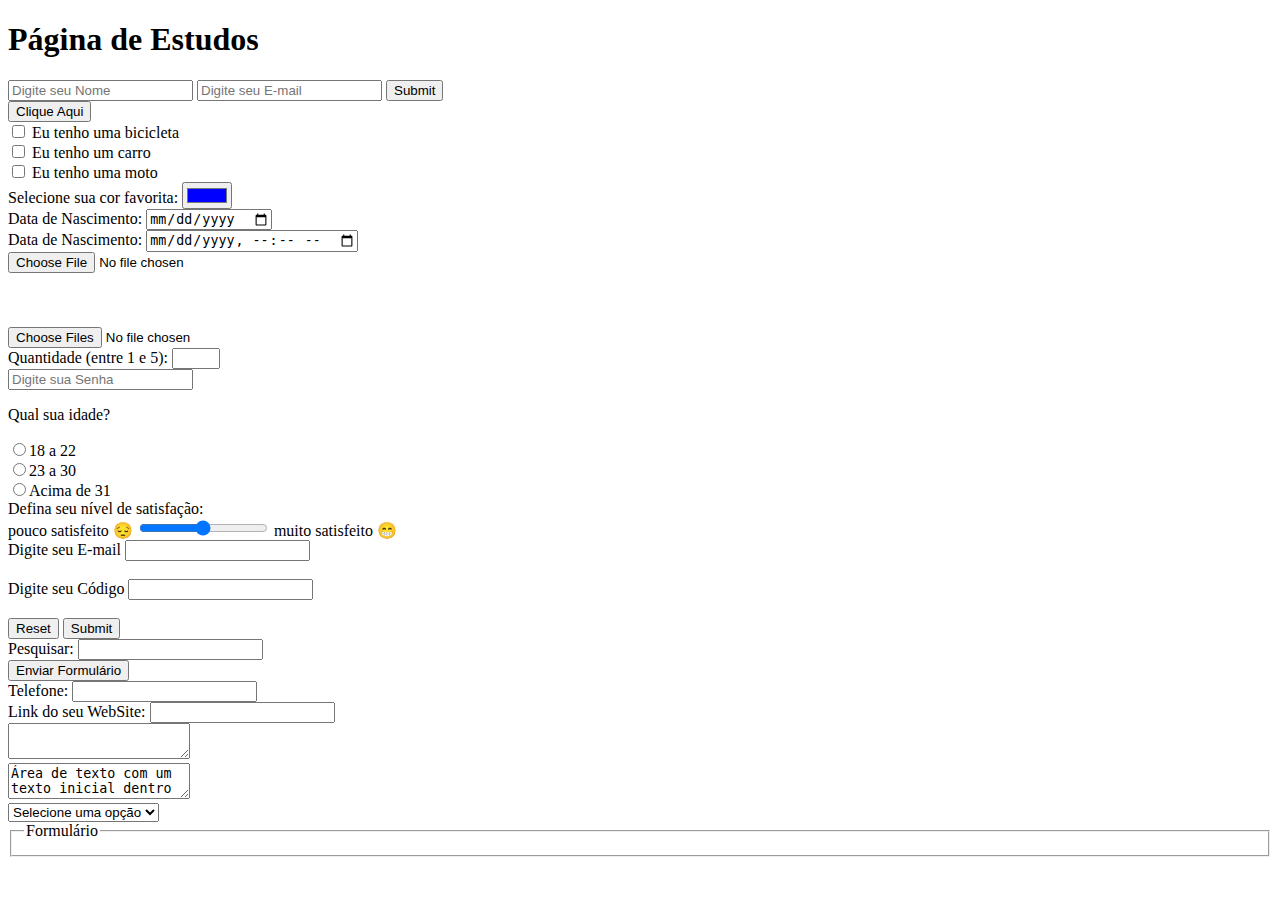
<file: index.html>
<!DOCTYPE html>
<html lang="pt-BR">

<head>
    <meta charset="UTF-8">
    <meta name="viewport" content="width=device-width, initial-scale=1.0">
    <title>Formulários</title>
</head>

<body>
    <h1>Página de Estudos</h1>

    <!-- Campo de digitação e botão -->
    <form method="get" action="envio_dados.php">
        <input type="text" name="nome" placeholder="Digite seu Nome">
        <input type="e-mail" name="email" placeholder="Digite seu E-mail">
        <input type="submit" name="enviar" placeholder="Enviar">
    </form>

    <!-- Criando um botão clique aqui -->
    <form>
        <input type="button" value="Clique Aqui" onclick="msg()">
    </form>

    <!-- Para fazer caixa de check -->
    <form>
        <input type="checkbox" name="veiculo1" value="bicicleta">
        Eu tenho uma bicicleta<br>
        <input type="checkbox" name="veiculo2" value="carro">
        Eu tenho um carro<br>
        <input type="checkbox" name="veiculo3" value="moto">
        Eu tenho uma moto
    </form>

    <!-- Para escolher a cor favorita com a tabela -->
    <form>
        Selecione sua cor favorita: <input type="color" name="favcor" value="#0000FF">
    </form>

    <!-- Colocar um calendariozinho para escolher a data de nascimento -->
    <form>
        Data de Nascimento: <input type="date" name="nascimento">
    </form>

    <!-- Colocar data e hora -->
    <form>
        Data de Nascimento: <input type="datetime-local" name="bdaytime">
    </form>

    <!-- Para permitir o envio de um único arquivo por vez -->
    <form>
        <input type="file" name="arquivos">
    </form>

    <br><br><br>

    <!-- Para permitir selecionar muitos arquivos -->
    <form>
        <input type="file" name="arquivos" multiple>
    </form>

    <!-- Escolher uma qntd específica entre 1 e 5 -->
    <form>
        Quantidade (entre 1 e 5): <input type="number" name="qtd" min="1" max="5">
    </form>

    <!-- Adicionar uma senha -->
    <form>
        <input type="password" name="senha" placeholder="Digite sua Senha">
    </form>

    <!-- Para checar a idade -->
    <form>
        <p> Qual sua idade?</p>

        <input type="radio" name="idade" value="18_22">18 a 22<br>
        <input type="radio" name="idade" value="23_30">23 a 30<br>
        <input type="radio" name="idade" value="mais31">Acima de 31<br>
    </form>

    <!-- Comentario com barra deslizante de satisfação -->
    <form>
        Defina seu nível de satisfação:<br>

        pouco satisfeito 😔 <input type="range" name="satisfacao" min="0" max="10"> muito satisfeito 😁
    </form>

    <!-- Label faz uma ligação/relação com o id que se der reset ou submit 
     ele irá apagar ou salvar oq tiver com o label -->
    <form>
        <label for="email">Digite seu E-mail</label>
        <input type="email" id="email" name="email"><br><br>
        <label for="pin">Digite seu Código</label>
        <input type="text" id="pin" name="pin" maxlength="4"><br><br>
        <input type="reset" value="Reset">
        <input type="submit" value="Submit">
    </form>

    <!-- Para criar uma barra de pesquisa -->
    <form>
        Pesquisar: <input type="search" name="q">
    </form>

    <!-- Para criar um botão para finalizar a pesquisa -->
    <form>
        <input type="submit" value="Enviar Formulário">
    </form>

    <!-- Para colocar um número de telefone -->
    <form>
        Telefone: <input type="tel" name="usetel">
    </form>

    <!-- Para criar um link para acessar o site web -->
    <form>
        Link do seu WebSite: <input type="url" name="webpage">
    </form>

    <!-- Área para colocar um texto grande dentro -->
    <form>
        <textarea></textarea>
        <br>
        <textarea>Área de texto com um texto inicial dentro</textarea>
    </form>

    <!-- Selecione uma opção "guardada" que precisa clicar na seta para abrir -->
    <select name="lista" id="lista">
        <option>Selecione uma opção</option>
        <option>Macarrão</option>
        <option>Pizza</option>
        <option>Nhoque</option>
        <option>Canelone</option>
    </select>

    <!-- Área delimitada para inserção de campos, div bonita -->
    <fieldset>
        <legend>Formulário</legend>
    </fieldset>

    <!-- Mensagem de alerta -->
    <script>
        function msg() {
            alert("Você clicou no botão!")
        }
    </script>

</body>

</html>
</file>
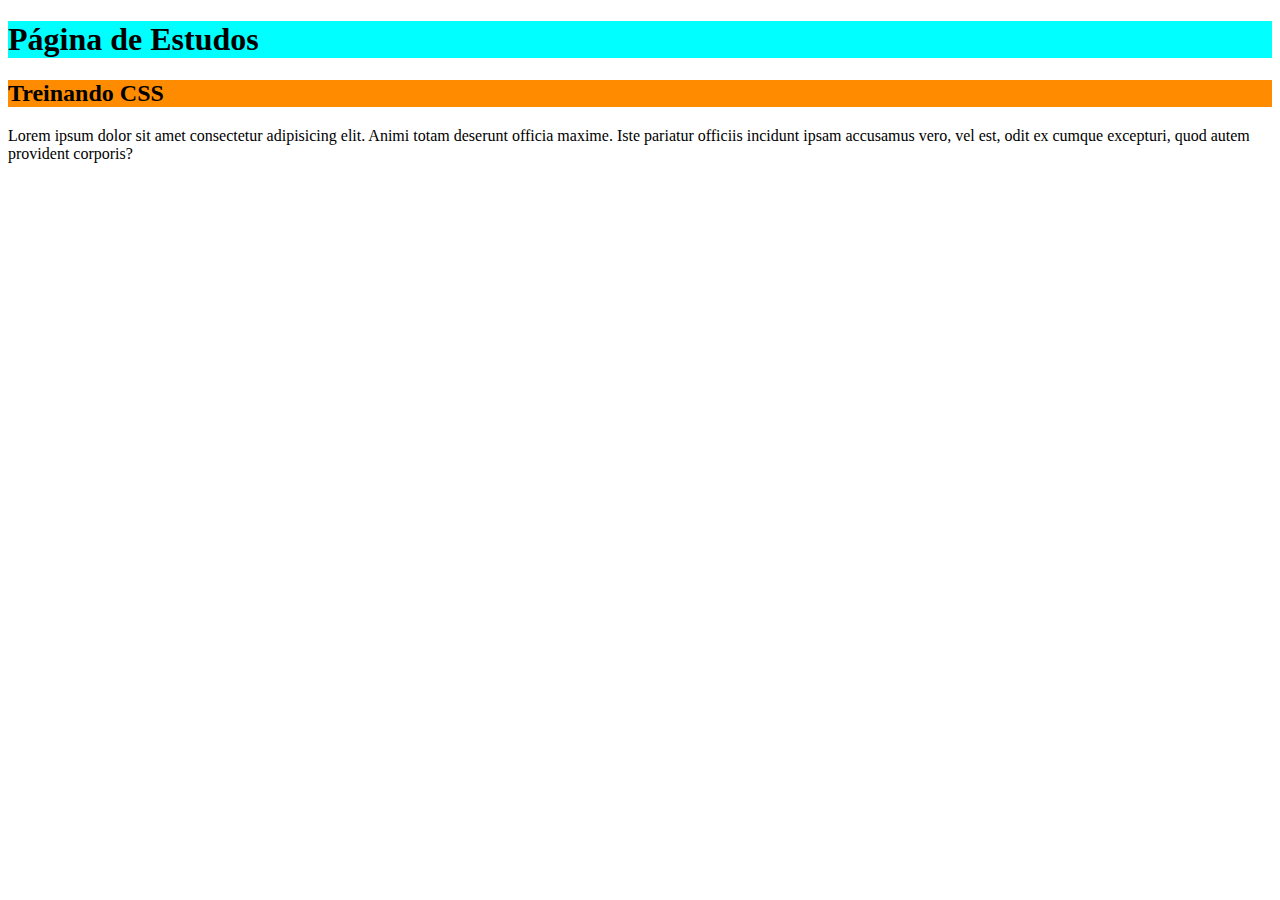
<file: exemplo_aula/index.html>
<!DOCTYPE html>
<html lang="pt-BR">

<head>
    <meta charset="UTF-8">
    <meta name="viewport" content="width=device-width, initial-scale=1.0">
    <title>Página de Estudos CSS</title>

    <!-- Importando o css externo -->
    <link rel="stylesheet" href="estilo.css">
</head>

<body>

    <!-- Primeira parte do código, criando títulos de diferentes tamanhos -->
    <h1>Página de Estudos</h1>
    <h2>Treinando CSS</h2>
    <p>Lorem ipsum dolor sit amet consectetur adipisicing elit. Animi totam deserunt officia maxime. Iste pariatur
        officiis incidunt ipsam accusamus vero, vel est, odit ex cumque excepturi, quod autem provident corporis?</p>
</body>

</html>
</file>
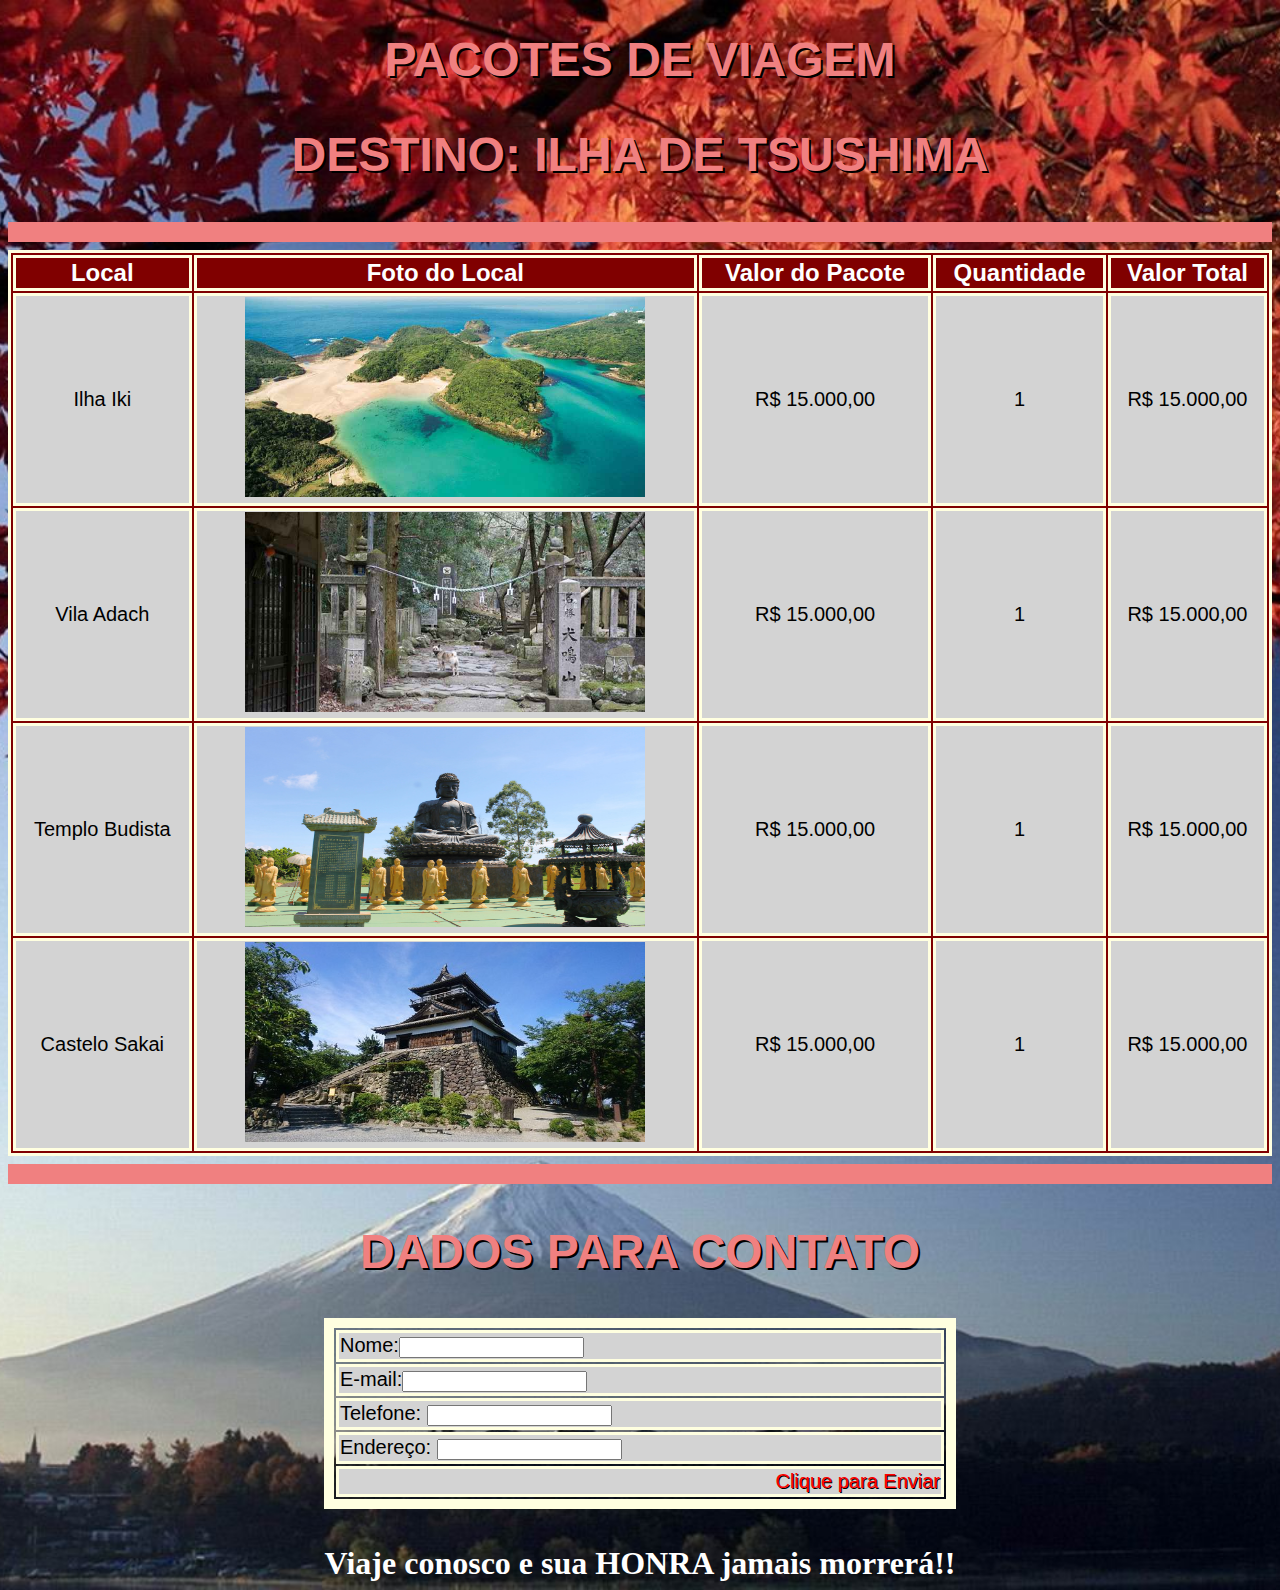
<file: pacote_de_viagens/index.html>
<!DOCTYPE html>
<html lang="pt-BR">

<head>
    <meta charset="UTF-8">
    <meta name="viewport" content="width=device-width, initial-scale=1.0">
    <title>Pacote de Viagens - Tsushima</title>

    <!-- Importando o CSS externo -->
    <link rel="stylesheet" href="css/estilo.css">

</head>

<body>

    <!-- Primeira parte do código -->
    <h1>PACOTES DE VIAGEM</h1>
    <h2>DESTINO: ILHA DE TSUSHIMA</h2>
    <hr>

    <!-- Criação da tabela-->
    <!-- Width=100% para a tabela ocupar 100%da tela -->
    <table width="100%" id="tabela">

        <!-- Criação da primeira parte tabela(cabeçalho) -->
        <th>Local</th>
        <th>Foto do Local</th>
        <th>Valor do Pacote</th>
        <th>Quantidade</th>
        <th>Valor Total</th>

        <!-- Segunda parte da tabela() -->
        <!--tr = Linha da tabela -->
        <tr>
            <!--td = célula da tabela -->
            <td>Ilha Iki</td>
            <td><img src="imagens/img01.jpg"></td>
            <td>R$ 15.000,00</td>
            <td>1</td>
            <td>R$ 15.000,00</td>
        </tr>

        <!-- Terceira Parte da tabela -->
        <tr>
            <!--td = célula da tabela -->
            <td>Vila Adach</td>
            <td><img src="imagens/img02.jpg"></td>
            <td>R$ 15.000,00</td>
            <td>1</td>
            <td>R$ 15.000,00</td>
        </tr>

        <!-- Quarta Parte da tabela -->
        <tr>
            <!--td = célula da tabela -->
            <td>Templo Budista</td>
            <td><img src="imagens/img03.jpg"></td>
            <td>R$ 15.000,00</td>
            <td>1</td>
            <td>R$ 15.000,00</td>
        </tr>

        <!-- Quinta parte da tabela -->
        <tr>
            <!--td = célula da tabela -->
            <td>Castelo Sakai</td>
            <td><img src="imagens/img04.jpg"></td>
            <td>R$ 15.000,00</td>
            <td>1</td>
            <td>R$ 15.000,00</td>
        </tr>
    </table>
    <hr>

    <!-- Título antes da minha humilde última tabela -->
    <h2>DADOS PARA CONTATO</h2>

    <!--Criação da última tabela -->
    <table id="contato">

        <!-- Nome -->
        <tr>
            <td>
                Nome:<input type="text" name="nome">
            </td>
        </tr>

        <!-- Email -->
        <tr>
            <td>
                E-mail:<input type="email" name="email">
            </td>
        </tr>

        <!--Telefone -->
        <tr>
            <td>
                Telefone: <input type="tel" name="tel">
            </td>
        </tr>

        <!-- Endereço -->
        <tr>
            <td>
                Endereço: <input type="text" name="end">
            </td>
        </tr>

        <!-- Botão para enviar as informações -->
        <tr>
            <td id="botao">Clique para Enviar</td>
        </tr>
    </table>

    <!-- BR para pular duas linhas -->
    <br>
    <br>

    <!-- Rodapé do site, fica sempre no finalzinho, pq é o rodapé né DERRRRRRRRRRRRRRRRRRRR -->
    <footer>Viaje conosco e sua HONRA jamais morrerá!!</footer>
</body>

</html>
</file>
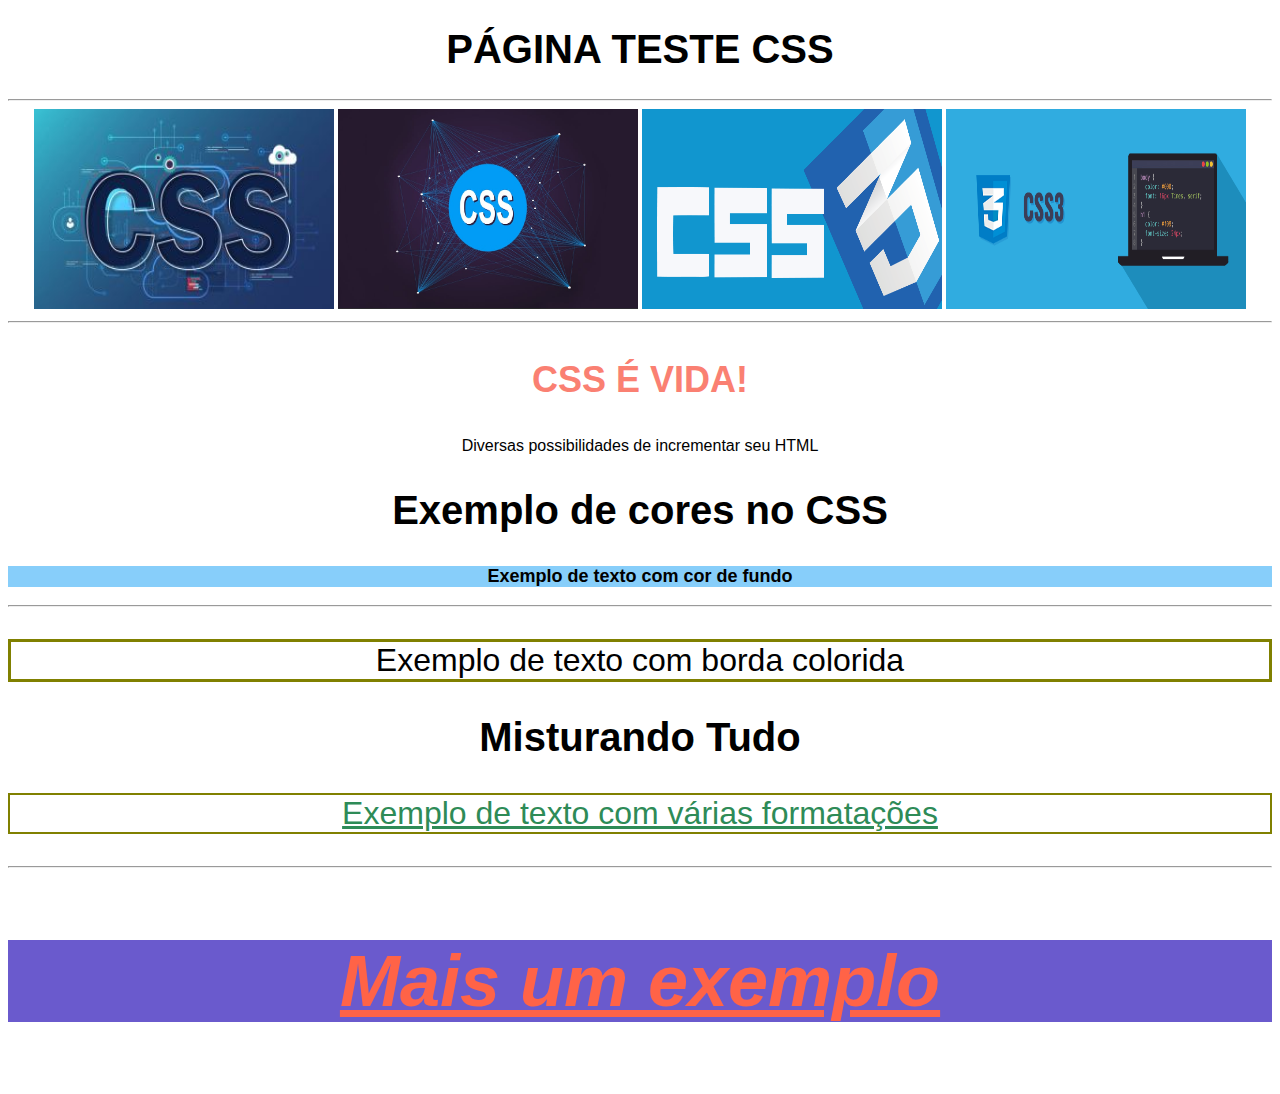
<file: css2.html>
<!DOCTYPE html>
<html lang="pt-BR">

<head>
    <meta charset="UTF-8">
    <meta name="viewport" content="width=device-width, initial-scale=1.0">
    <title>Página CSS Teste</title>

    <!-- Importando css externo -->
    <link rel="stylesheet" href="css/estilo.css">

</head>

<body>

    <!-- Primeira Parte do código com as fotos -->
    <h1>PÁGINA TESTE CSS</h1>

    <!-- <hr> serve para colocar uma linhazinha de fora a fora na tela -->
    <hr>

    <!-- <nav> navegação, navegar no menu de fotinhas -->
    <nav>
        <img src="imagens/css01.jpg">
        <img src="imagens/css02.jpg">
        <img src="imagens/css03.png">
        <img src="imagens/css04.png">
    </nav>
    <hr>

    <!-- Segunda parte do código -->

    <!-- Criou um id para estilizar APENAS ESTE <P> -->
    <p id="css">CSS É VIDA!</p>

    <!-- Terceira parte do código -->
    <p>Diversas possibilidades de incrementar seu HTML</p>
    <h2>Exemplo de cores no CSS</h2>
    <p id="fundo">Exemplo de texto com cor de fundo</p>
    <hr>

    <!-- Quarta parte do código -->
    <p id="borda">Exemplo de texto com borda colorida</p>
    <h2>Misturando Tudo</h2>
    <p id="mistura1">Exemplo de texto com várias formatações</p>
    <hr>

    <!-- Quinta parte do código -->
    <p id="mistura2">Mais um exemplo</p>

</body>

</html>
</file>
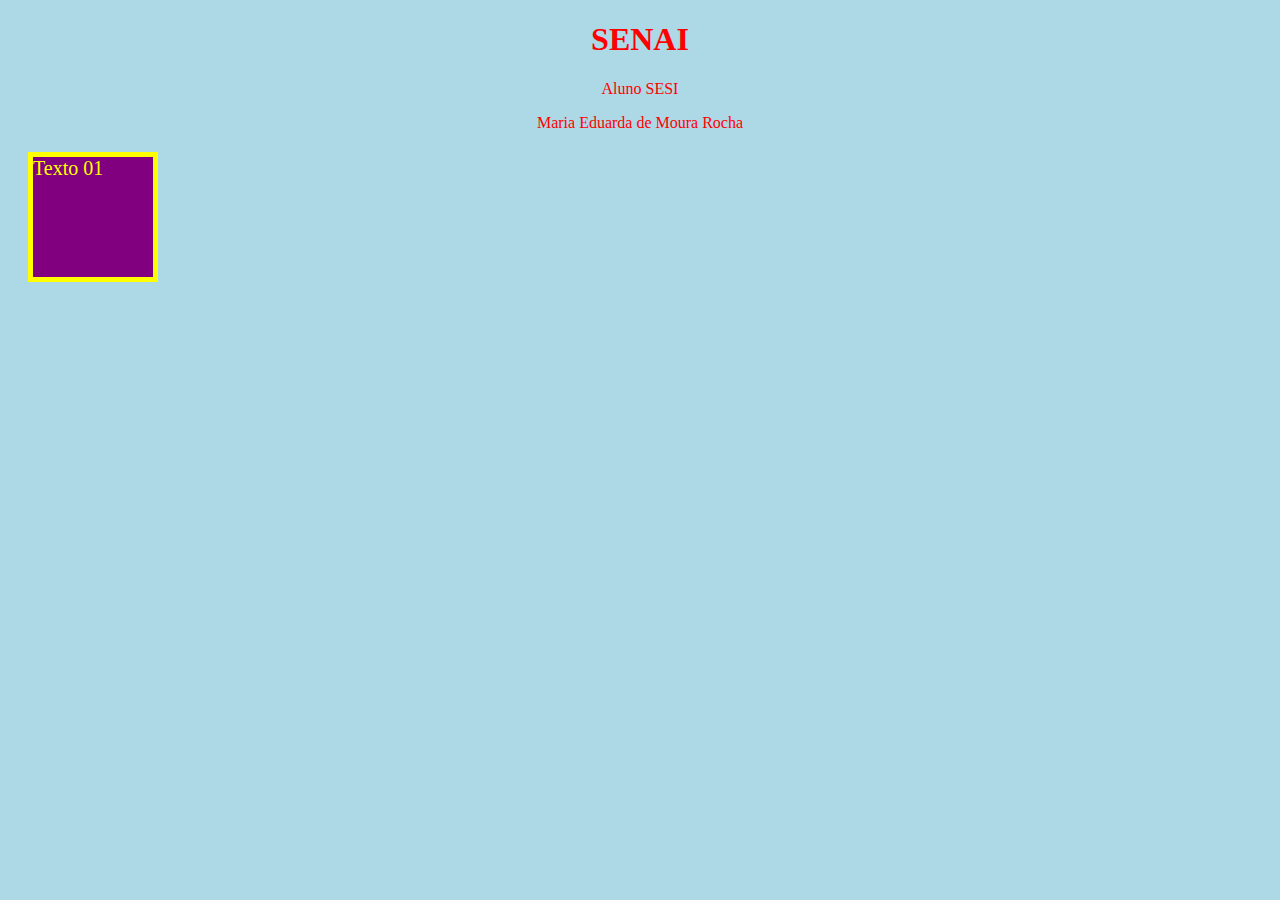
<file: estudo_css.html>
<!DOCTYPE html>
<html lang="pt_BR">

<head>
    <meta charset="UTF-8">
    <meta name="viewport" content="width=device-width, initial-scale=1.0">
    <title>Estudos CSS</title>

    <style>
        body {
            background-color: lightblue;
        }

        /* h1 {
            color: white;
            text-align: center;
        }

        p {
            font-size: 20px;
        } */

        /* Para puxar uma class */

        h1,
        h2,
        p {
            text-align: center;
            color: red
        }

        .centralizado {
            text-align: center;
            color: red;
        }

        /* Para puxar um id */
        #para1 {
            background-color: purple;
            width: 120px;
            height: 120px;
            border: 5px solid yellow;
            margin: 20px;
            color: yellow;
            font-size: 20px;

        }
    </style>
</head>

<body>

    <h1>SENAI</h1>
    <p>Aluno SESI</p>
    <p class="centralizado">Maria Eduarda de Moura Rocha</p>

    <div id="para1">
        Texto 01
    </div>

</body>

</html>
</file>
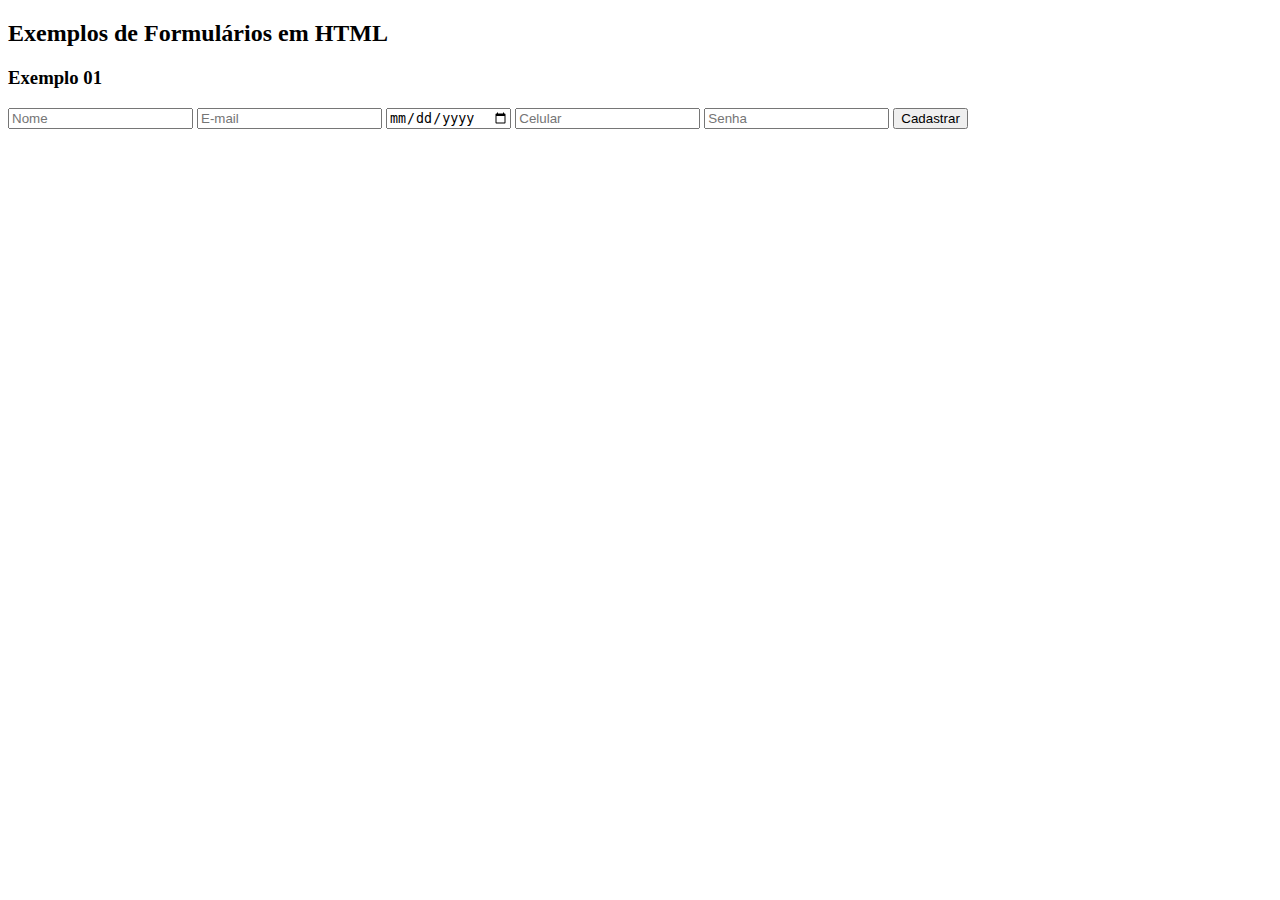
<file: formulario.html>
<!DOCTYPE html>
<html lang="pt-BR">

<head>
    <meta charset="UTF-8">
    <meta name="viewport" content="width=device-width, initial-scale=1.0">
    <title>Formulários Prova</title>
</head>

<body>
    <h2>Exemplos de Formulários em HTML</h2>
    <h3>Exemplo 01</h3>

    <form>
        <input type="text" name="nome" placeholder="Nome">
        <input type="e-mail" name="email" placeholder="E-mail">
        <input type="date" name="aniversario">
        <input type="tel" name="celular" placeholder="Celular">
        <input type="password" name="senha" placeholder="Senha">
        <button type="submit">Cadastrar</button>
    </form>

</body>

</html>
</file>
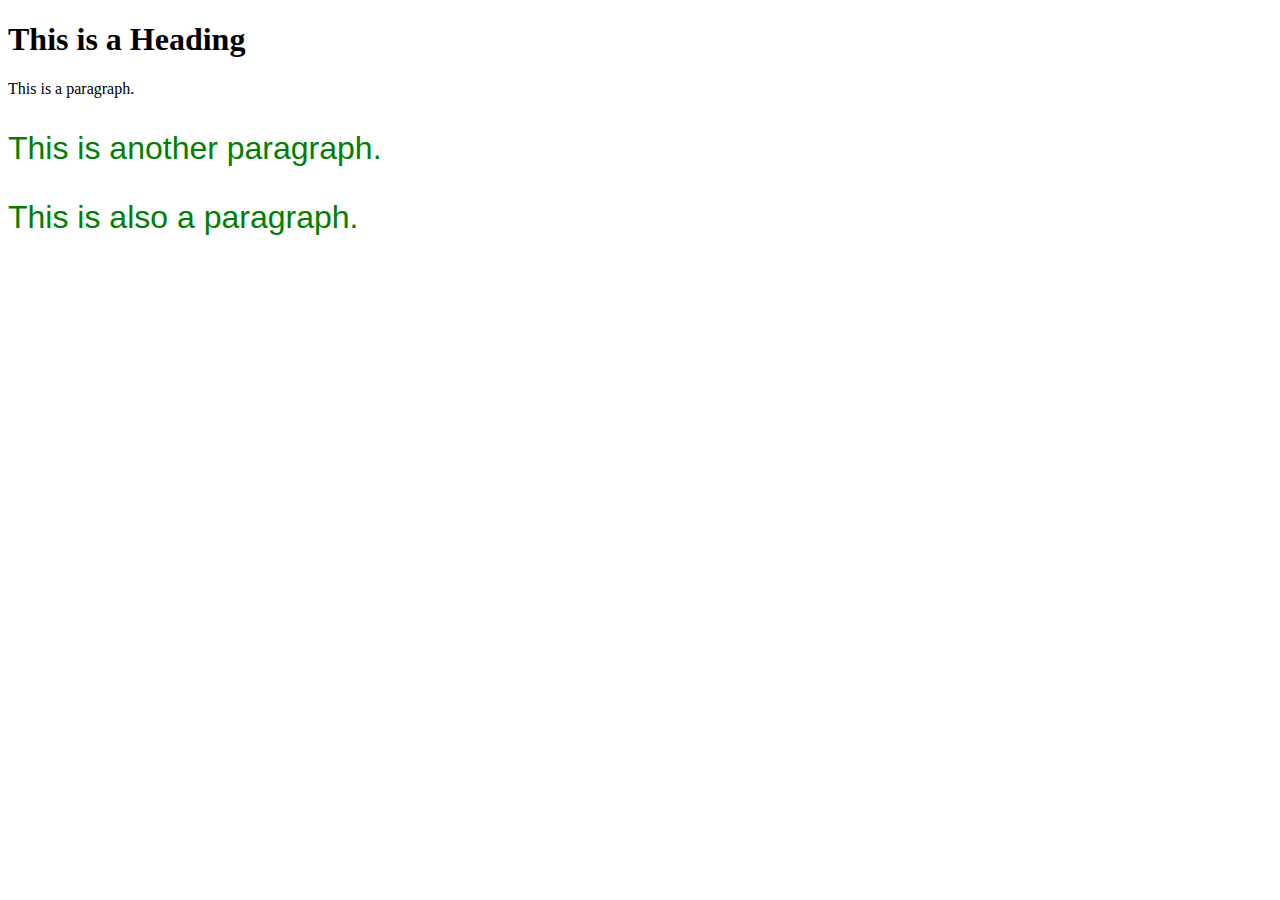
<file: index3.html>
<!DOCTYPE html>
<html lang="pt-BR">

<head>
    <meta charset="UTF-8">
    <meta name="viewport" content="width=device-width, initial-scale=1.0">
    <title>Estudos CSS</title>

    <!-- Estilização CSS -->
    <style>
        .colortext {
            color: green;
            font-size: 32px;
            font-family: Arial, Helvetica, sans-serif;
        }
    </style>
</head>

<body>

    <!-- Primaeira e única parte do código -->
    <h1>This is a Heading</h1>
    <p>This is a paragraph.</p>
    <p class="colortext">This is another paragraph.</p>
    <p class="colortext">This is also a paragraph.</p>
</body>

</html>
</file>
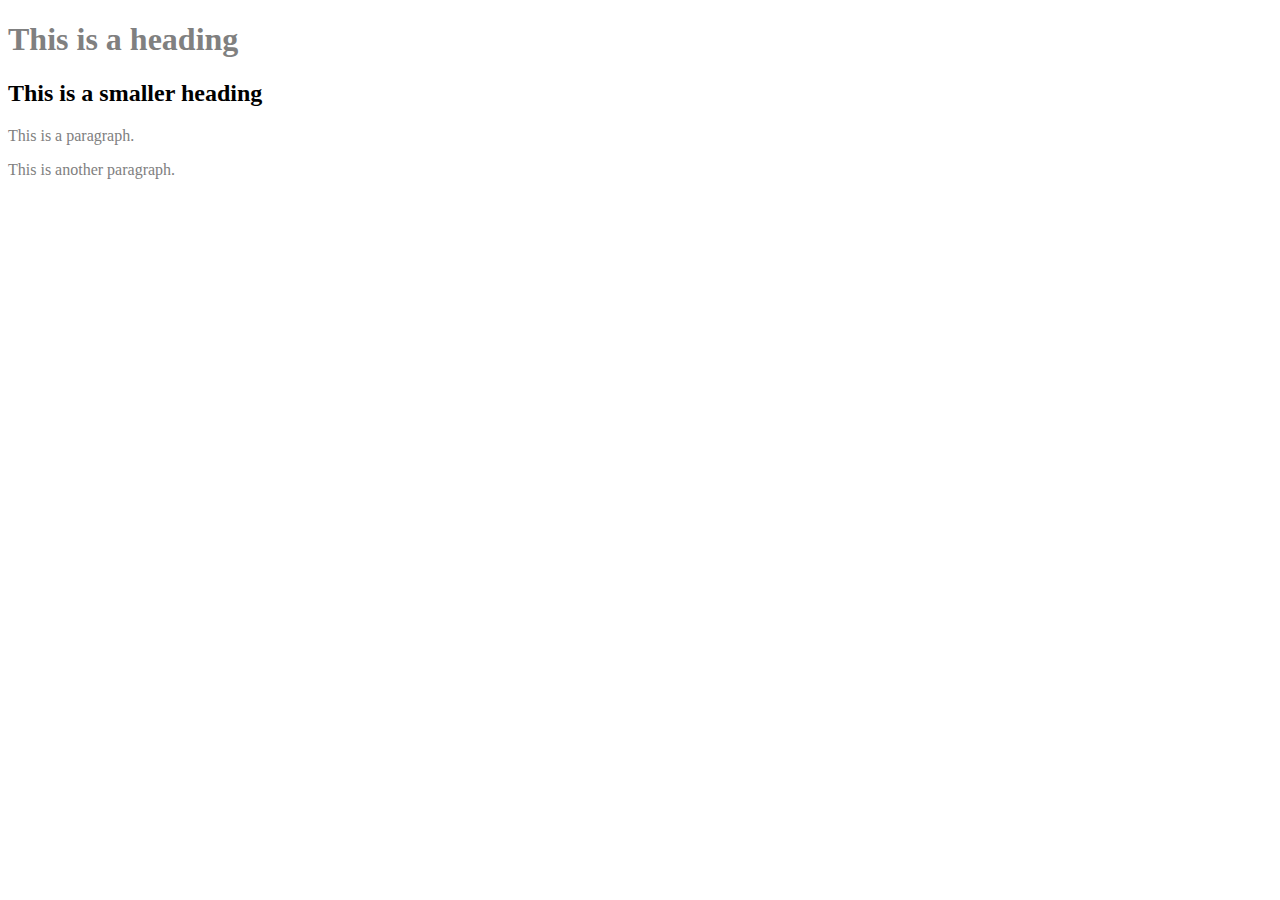
<file: index4.html>
<!DOCTYPE html>
<html lang="pt-BR">

<head>
    <meta charset="UTF-8">
    <meta name="viewport" content="width=device-width, initial-scale=1.0">
    <title>Estudos CSS</title>

    <style>
        /* Estilizando o código com nosso best friend forever: CSS */
        p,
        h1 {
            color: gray;
        }
    </style>

</head>

<body>

    <!-- Primeira e única parte do código, apenas para estudo -->
    <h1>This is a heading</h1>
    <h2>This is a smaller heading</h2>
    <p>This is a paragraph.</p>
    <p>This is another paragraph.</p>

</body>

</html>
</file>
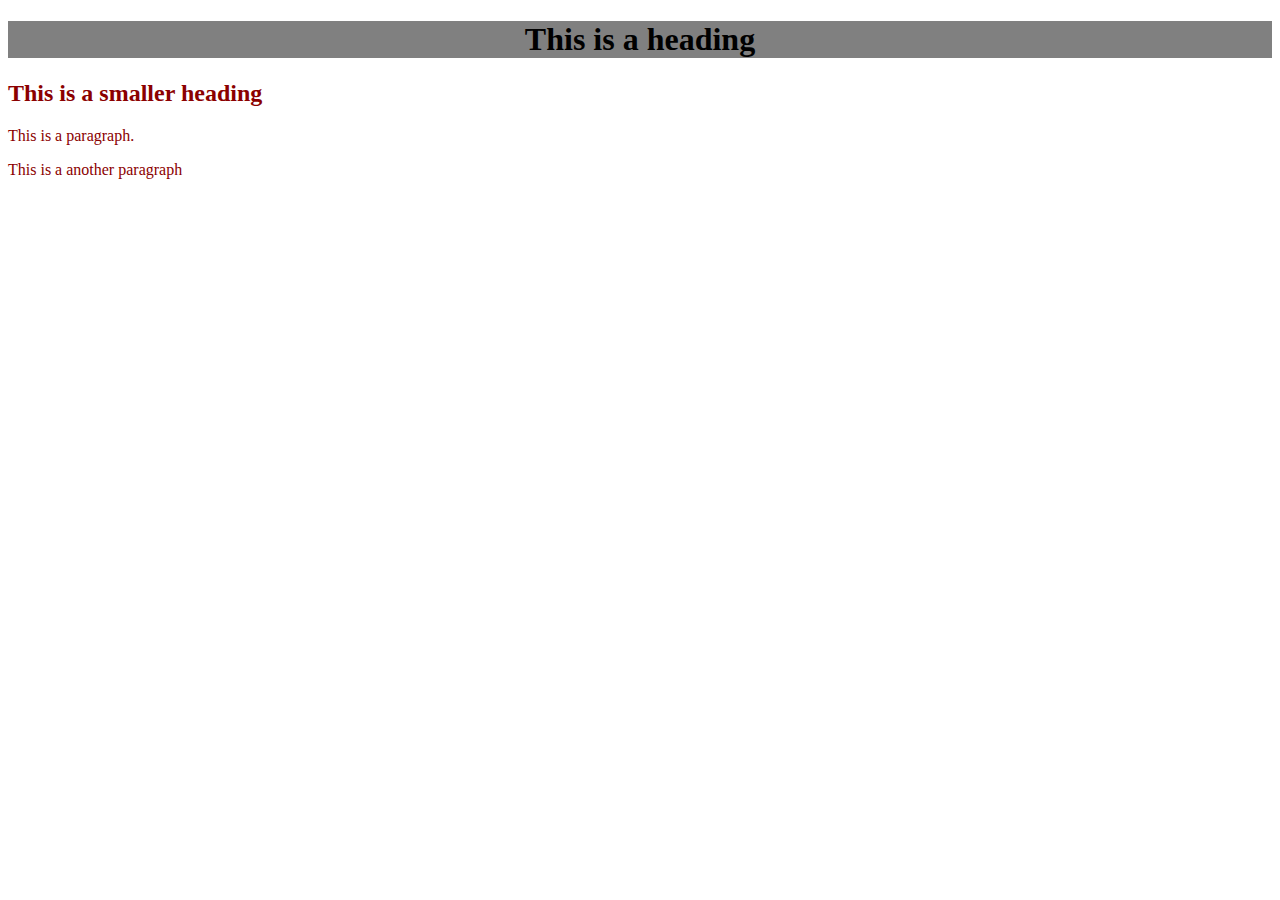
<file: index5.html>
<!DOCTYPE html>
<html lang="pt-BR">

<head>
    <meta charset="UTF-8">
    <meta name="viewport" content="width=device-width, initial-scale=1.0">
    <title>Estudos CSS</title>

    <style>
        /* Estilizando o código html com nosso amiguinho CSS */
        p,
        h2 {
            color: darkred;
        }

        /* Estilizando apenas o <h1>, pois nn está pedindo as mesmas coisas q no <p> e no <h2>,
            caso estivesse pedindo, poderiamos junta-los(seletores) */
        h1 {
            text-align: center;
            background-color: gray;
        }
    </style>
</head>

<body>

    <!-- Primeira e única parte do código -->
    <h1>This is a heading</h1>
    <h2>This is a smaller heading</h2>
    <p>This is a paragraph.</p>
    <p>This is a another paragraph</p>
</body>

</html>
</file>
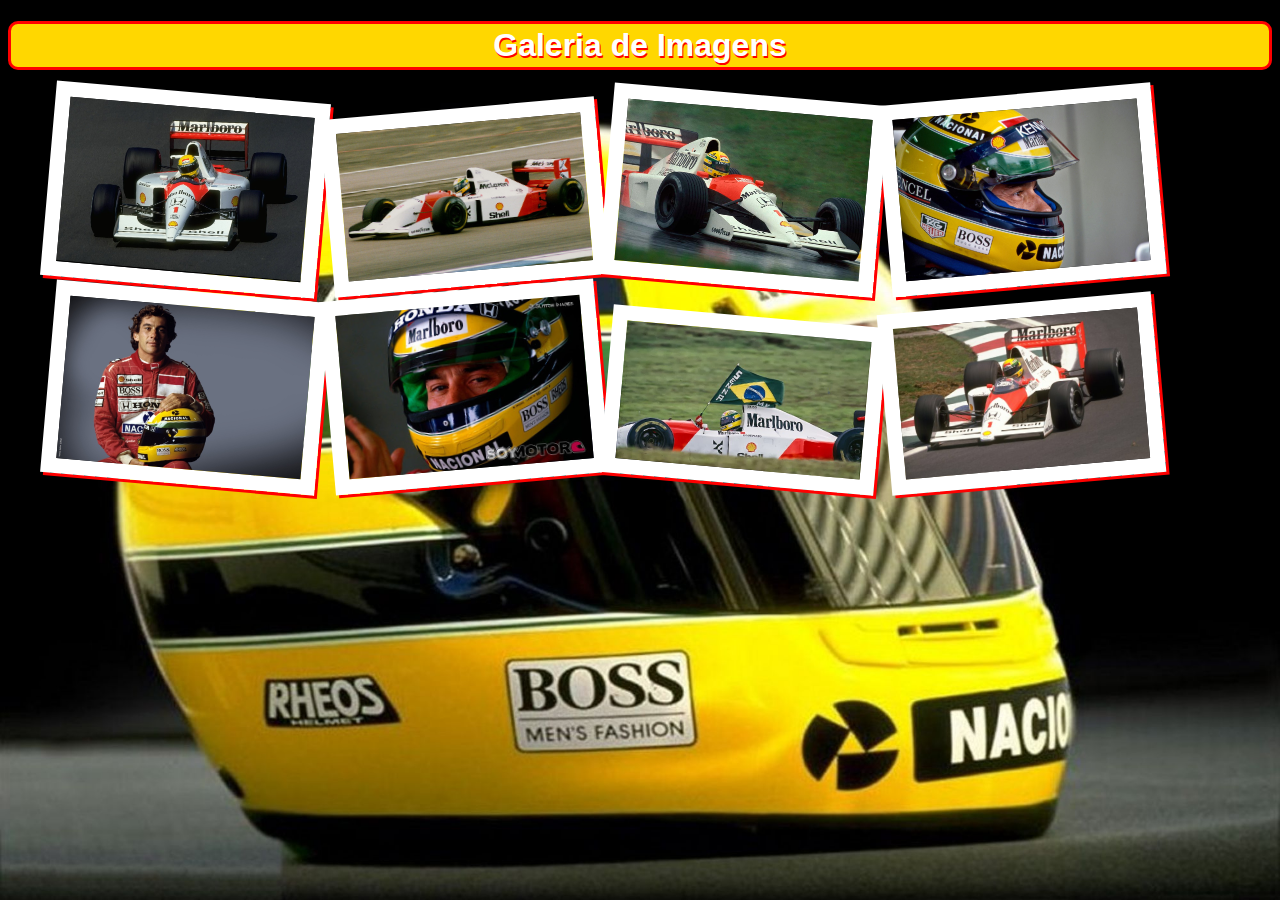
<file: galeria/galeria.html>
<!DOCTYPE html>
<html lang="pt-BR">

<head>
    <meta charset="UTF-8">
    <meta name="viewport" content="width=device-width, initial-scale=1.0">
    <title>Galeria F1</title>

    <!--Colocando css externo-->
    <link rel="stylesheet" href="css/estilo.css">
</head>

<body>

    <!-- Primeira parte do código (título) -->
    <h1>Galeria de Imagens</h1>

    <!-- Criando uma lista de fotos -->
    <ul>
        <img class="imagem rotacao1" src="imagens/image1.jpg">
        <img class="imagem rotacao2" src="imagens/image2.jpg">
        <img class="imagem rotacao1" src="imagens/image3.jpg">
        <img class="imagem rotacao2" src="imagens/image4.jpg">
        <img class="imagem rotacao1" src="imagens/image5.jpg">
        <img class="imagem rotacao2" src="imagens/image6.jpg">
        <img class="imagem rotacao1" src="imagens/image7.jpg">
        <img class="imagem rotacao2" src="imagens/image8.jpg">
    </ul>
</body>

</html>
</file>
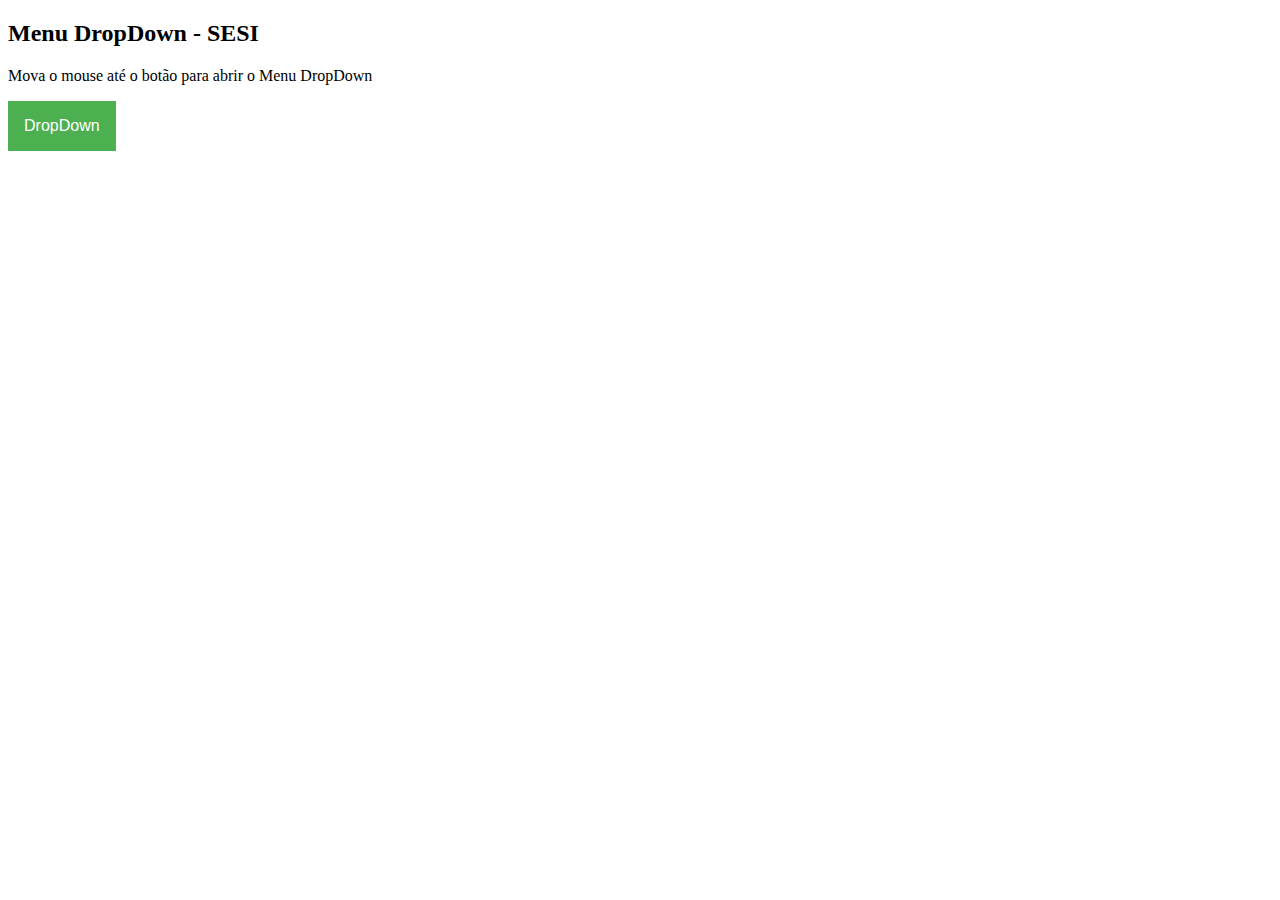
<file: menus/menudropdown.html>
<!DOCTYPE html>
<html lang="pt_BR">

<head>
    <meta charset="UTF-8">
    <meta name="viewport" content="width=device-width, initial-scale=1.0">
    <title>Menu - DropDown</title>

    <!-- Estilizando meu código com css interno -->
    <!-- Estilizando a classe "dropbtn"-->
    <style>
        .dropbtn {
            background-color: #4caf50;
            color: white;
            padding: 16px;
            font-size: 16px;
            border: none;

            /* Qnd passar o mouse em cima, ele faz uma maozinha clicando*/
            cursor: pointer;
        }

        /* Estilizando a classe "dropdown" */
        .dropdown {

            /*O elemento continua no mesmo espaço, mas pode ser movido com top, left, right e bottom*/
            position: relative;
            display: inline-block;
        }

        /* Estilizando a classe "dropdown-conteudo" */
        /* O pai é relativo e os filhos são absolutos */
        .dropdown-conteudo {
            display: none;
            position: absolute;
            background-color: #f9f9f9;

            /* Definindo a largura mínima do menu */
            min-width: 160px;
            box-shadow: 0 8px 16px 0 rgba(0, 0, 0, 0.2);

            /* Camada q vai estar localizada */
            z-index: 1;
        }

        /* Estilizando o drop-down-conteudo */
        .dropdown-conteudo a {
            color: black;
            padding: 12px 16px;
            text-decoration: none;

            /* É clicável em toda a linha, faz o link ocupar todo o espaço */
            display: block;
        }

        .dropdown-conteudo a:hover {
            background-color: #f1f1f1;
        }

        .dropdown:hover .dropdown-conteudo {
            /* quando o usuario passar o mouse sobre a classe . dropdown o conteudo vai ser exibido*/
            display: block;
        }

        .dropdown:hover .dropbtn {
            /* Muda a cor do botãp qnd o menu for exibido */
            background-color: #3e8e41;
        }
    </style>
</head>

<body>

    <!-- Primeira parte do código -->
    <h2>Menu DropDown - SESI</h2>
    <p>Mova o mouse até o botão para abrir o Menu DropDown</p>

    <!-- Criando div com a classe "dropdown" -->
    <div class="dropdown">

        <!-- Criando um botãozinho -->
        <!-- Criando div com a classe "dropbtn" -->
        <button class="dropbtn">DropDown</button>

        <!-- Criando a div com a classe "dropdown-conteudo" -->
        <div class="dropdown-conteudo">

            <!-- Colocando os links -->
            <a href="#">Link 1</a>
            <a href="#">Link 2</a>
            <a href="#">Link 3</a>
        </div>
    </div>
</body>

</html>
</file>
<file: exemplo_aula/estilo.css>
/* Mudando a cor do fundo do título <h1> */
h1 {
    background-color: aqua;
}

/* Mudrando a cor do fundo do título <h2> */
h2 {
    background-color: darkorange;
}

/* Colocando uma imagem no fundo da página */
body {

    /* url, serve para colocar um link e o background-image, serve para colocar uma imagem e tela de fundo */
    background-image: url(https://sp.senai.br/images/senai.svg);

    /*Para não repetir */
    background-repeat: no-repeat;

    /* Posicionando a imagem para a direita na parte de cima */
    background-position: right top;

    /* Para a imagem ficar fixada no fundo se se mexer, o que acontece na frente da imagem passa mas ela não */
    background-attachment: fixed;

    /* para repetir na horizontal */
    /* background-repeat: repeat-x; */
}
</file>
<file: pacote_de_viagens/css/estilo.css>
/* Estilizando tudo que estiver dentro do body */
body {
    background-image: url("../imagens/japao.jpg");
    background-repeat: no-repeat;
    background-position: top;

    /* Cover = redimencionou a imagem para pegar a tela toda, independente da rolagem */
    background-size: cover;
    text-align: center;
}

/* Estilizando todas as imagens */
img {
    width: 400px;
    height: 200px;
}

/* Estilizando o <h1> e <h2> */
h1,
h2 {
    font-family: arial;
    font-size: 48px;
    color: lightcoral;
    text-shadow: black 2px 2px;
}

/* Estilizando o termo que esta com o id=contato */
#contato {
    text-align: left;
    font-size: 30px;
    border-style: solid;
    border-color: lightyellow;
    border-width: 10px;
    width: 50%;
    margin: auto;
}

/* Estilizando o termo que esta com o id=tabela */
#tabela {
    border-style: solid;
    background-color: maroon;
    border-color: lightyellow;
    font-size: 24px;
    color: white;
}

/* Estilizando o cabeçalho */
th {
    border-style: solid;
    background-color: maroon;
    border-color: lightyellow;
    font-family: Arial, Helvetica, sans-serif;
    font-size: 24px;
    color: white;
}

/* Estilizando as células */
td {
    border-style: solid;
    background-color: lightgrey;
    border-color: lightyellow;
    font-family: Arial, Helvetica, sans-serif;
    font-size: 20px;
    color: black;
}

/*Estilização do botão*/
#botao {
    color: red;
    text-shadow: black 1px 1px;
    text-align: right;
}

/* Estilização dos <HR> */
hr {
    border: 10px solid lightcoral;
}

/* Estilizando o footer = rodapé */
footer {
    font-family: cursive;
    font-size: xx-large;
    font-weight: bolder;
    color: white;
}
</file>
<file: css/estilo.css>
/* Estilizando todo o body, colocando tudo no centro */
body {
    text-align: center;
}

/* Estilizando todos os <p>, menos os q estão com o id, com a fonte */
p {
    font-family: Verdana, Geneva, Tahoma, sans-serif;
}

/* Estilizando todos os <h1> e <h2>, com fonte e tamanho da fonte */
h1,
h2 {
    font-size: 40px;
    font-family: Verdana, Geneva, Tahoma, sans-serif;
}

/* Estilizando o tamanho das imagens */
img {
    width: 300px;
    height: 200px;
}

/*Estilizando o termo q esta com o id=css, com o tamanho, cor e tipo da fonte*/
#css {
    font-size: 36px;
    color: salmon;
    font-weight: bold;
}

/*Estilizando o termo que esta com o id=fundo, com a cor, tamanho, tipo e fonte dos escritos*/
#fundo {
    background-color: lightskyblue;
    font-size: large;
    font-weight: bolder;
    font-family: Verdana, Geneva, Tahoma, sans-serif;
}

/*Estilizamos o termo que esta com id=borda, com a forma, a cor da borda e o tamanho da letra */
#borda {
    border: solid;
    border-color: olive;
    font-size: 32px;
}

/*Estilizamos o termo que esta com id=mistura1, com tamanho, forma e cor da borda, com tamanho, cor e decoração do texto*/
#mistura1 {
    border: 2px solid olive;
    font-size: 32px;
    color: seagreen;
    text-decoration: underline;
}

/* estilizamos o termo que esta com  id=mistura2, com tudo q ta nos outros acima */
#mistura2 {
    background-color: slateblue;
    font-size: 72px;
    font-weight: bolder;
    font-style: italic;
    border-color: olive;
    color: tomato;
    text-decoration: underline;
}
</file>
<file: galeria/css/estilo.css>
/* Estilzando o body */
body {
    background-image: url('../imagens/capacete-ayrton-senna-senna.jpg');

    /* A imagem cobre o fundo da tela */
    background-size: cover;

    /* Para a imagem ficar parada */
    background-attachment: fixed;
}

/* Estilizando o h1 */
h1 {
    text-align: center;
    text-shadow: red 1px 2px;
    color: white;
    font-family: Verdana, Geneva, Tahoma, sans-serif;
    background-color: gold;
    border: red solid;
    border-radius: 10px;
    padding: 3px;
}

/* EStilizando a classe imagem */
.imagem {
    border: 15px solid white;
    width: 20%;
    height: 20%;
    box-shadow: 3px 3px red;

    /* Deixa o elemento como referencia para posicionar coisas dentro dele permintindo deslocamentos*/
    position: relative;

    /* Qualquer movimento q possa ser animado vai ser suave e realizado em 0,25s */
    transition: linear 0.25s;
}

/* Estilizando a rotacao1 */
.rotacao1 {
    /* Gira o elemento a 5graus no sentindo horario pq ta positivo */
    transform: rotate(5deg);
}

/* Estilizando a rotacao2 */
.rotacao2 {
    /* Agora sera no anti horario pq ta negativo */
    transform: rotate(-5deg);
}

.imagem:hover {
    /* Scale é para dar zoom e o rotate 0 é para voltar para a posição reta */
    transform: rotate(0deg) scale(1.5);
}
</file>
